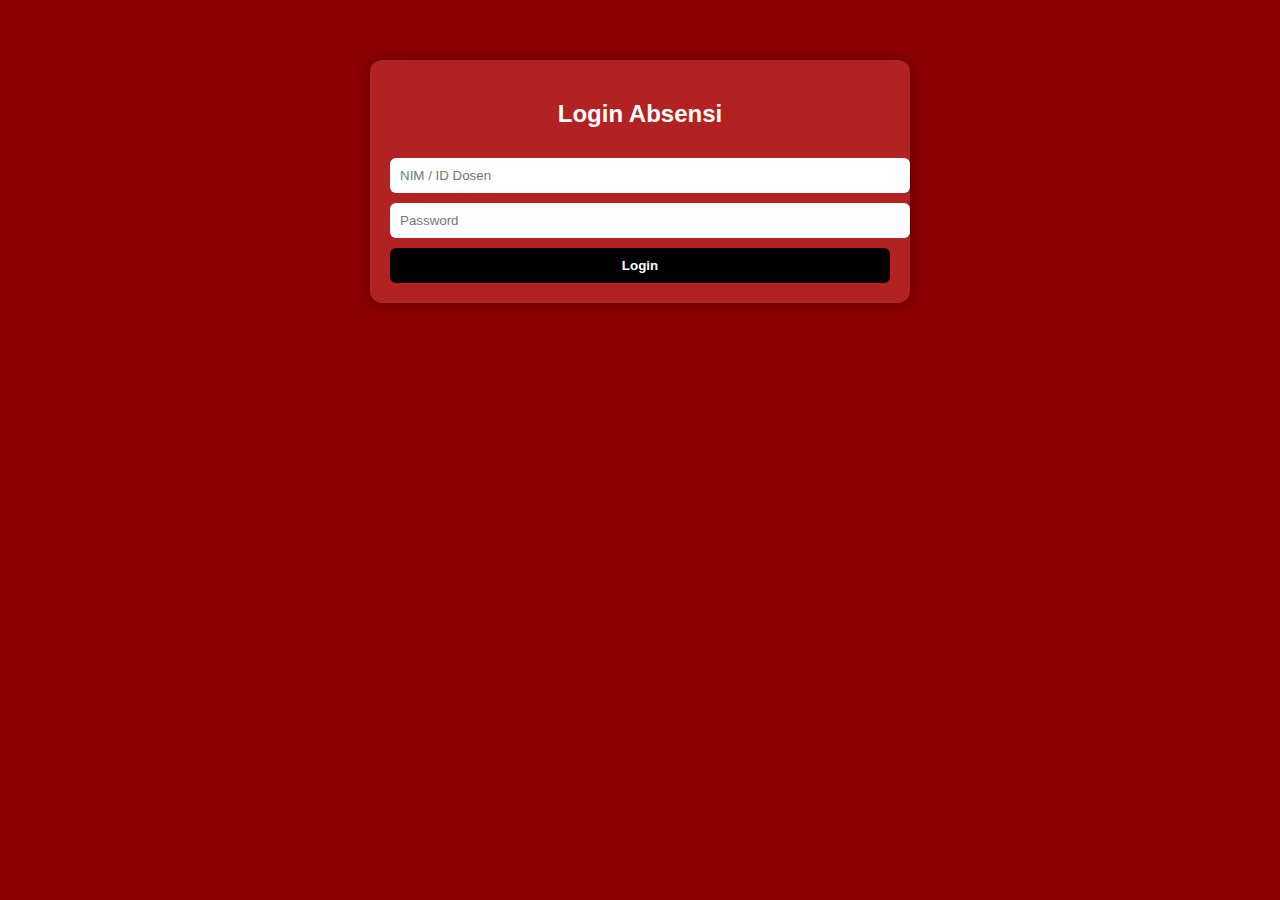
<file: absensi_onepage.html>
<!DOCTYPE html>
<html lang="id">
<head>
  <meta charset="UTF-8" />
  <meta name="viewport" content="width=device-width, initial-scale=1" />
  <title>Absensi Mahasiswa Hukum - One Page</title>
  <style>
    body {
      font-family: 'Segoe UI', sans-serif;
      background-color: #8b0000;
      color: white;
      margin: 0;
      padding: 0;
    }
    .container {
      max-width: 500px;
      margin: 60px auto;
      background: #b22222;
      padding: 20px;
      border-radius: 12px;
      box-shadow: 0 0 12px rgba(0, 0, 0, 0.4);
    }
    h2 {
      text-align: center;
    }
    input, button, select {
      width: 100%;
      padding: 10px;
      margin-top: 10px;
      border: none;
      border-radius: 6px;
    }
    input {
      background: #fff;
      color: #000;
    }
    button {
      background: black;
      color: white;
      font-weight: bold;
      cursor: pointer;
    }
    .dashboard {
      display: none;
    }
    .card {
      background: #fff;
      color: #000;
      padding: 10px;
      margin-top: 10px;
      border-radius: 8px;
    }
  </style>
</head>
<body>
  <div class="container" id="loginPage">
    <h2>Login Absensi</h2>
    <input type="text" id="loginId" placeholder="NIM / ID Dosen">
    <input type="password" id="loginPassword" placeholder="Password">
    <button onclick="login()">Login</button>
  </div>

  <div class="container dashboard" id="mahasiswaDashboard">
    <h2 id="mahasiswaWelcome"></h2>
    <div id="absenCards"></div>
    <button onclick="logout()">Logout</button>
  </div>

  <div class="container dashboard" id="dosenDashboard">
    <h2 id="dosenWelcome"></h2>
    <div id="dosenCards"></div>
    <button onclick="logout()">Logout</button>
  </div>

  <script>
    const users = {
      "123": { nama: "Ali", password: "123", role: "mahasiswa" },
      "456": { nama: "Budi", password: "456", role: "mahasiswa" },
      "789": { nama: "Cici", password: "789", role: "mahasiswa" },
      "dosen1": { nama: "Pak Darman", password: "admin1", role: "dosen", mataKuliah: ["Hukum Pidana", "Hukum Perdata"] },
      "dosen2": { nama: "Bu Rina", password: "admin2", role: "dosen", mataKuliah: ["Hukum Islam", "Hukum Dagang"] }
    };

    const jadwalHariIni = {
      "Hukum Pidana": [1],
      "Hukum Perdata": [2],
      "Hukum Islam": [3]
    };

    const kehadiran = {
      "123": {},
      "456": {},
      "789": {}
    };

    function getToday() {
      return new Date().toISOString().split("T")[0];
    }

    function login() {
      const id = document.getElementById("loginId").value.trim();
      const pass = document.getElementById("loginPassword").value.trim();
      const user = users[id];

      if (!user) return alert("User tidak ditemukan!");
      if (user.password !== pass) return alert("Password salah!");

      document.getElementById("loginPage").style.display = "none";

      if (user.role === "mahasiswa") {
        showMahasiswaUI(id, user);
      } else if (user.role === "dosen") {
        showDosenUI(user);
      }
    }

    function logout() {
      document.getElementById("loginPage").style.display = "block";
      document.getElementById("mahasiswaDashboard").style.display = "none";
      document.getElementById("dosenDashboard").style.display = "none";
    }

    function showMahasiswaUI(nim, data) {
      document.getElementById("mahasiswaDashboard").style.display = "block";
      document.getElementById("mahasiswaWelcome").innerText = `Halo, ${data.nama}`;
      const container = document.getElementById("absenCards");
      container.innerHTML = "";

      for (let matkul in jadwalHariIni) {
        const pertemuan = jadwalHariIni[matkul][0];
        const status = kehadiran[nim][matkul]?.[pertemuan] || "Belum Absen";

        const card = document.createElement("div");
        card.className = "card";
        card.innerHTML = `
          <h4>${matkul}</h4>
          <p>Pertemuan ke-${pertemuan}</p>
          <p>Status: ${status}</p>
          <button onclick="absen('${nim}', '${matkul}', ${pertemuan})">Absen</button>
        `;
        container.appendChild(card);
      }
    }

    function absen(nim, matkul, pertemuan) {
      if (!kehadiran[nim][matkul]) kehadiran[nim][matkul] = {};
      kehadiran[nim][matkul][pertemuan] = "hadir";
      alert(`Absen berhasil untuk ${matkul} pertemuan ke-${pertemuan}`);
      showMahasiswaUI(nim, users[nim]);
    }

    function showDosenUI(user) {
      document.getElementById("dosenDashboard").style.display = "block";
      document.getElementById("dosenWelcome").innerText = `Selamat datang, ${user.nama}`;
      const container = document.getElementById("dosenCards");
      container.innerHTML = "";

      for (let nim in kehadiran) {
        const mahasiswa = users[nim];
        for (let matkul of user.mataKuliah) {
          const pertemuan = jadwalHariIni[matkul]?.[0] || 1;
          const status = kehadiran[nim][matkul]?.[pertemuan] || "Belum Absen";

          const card = document.createElement("div");
          card.className = "card";
          card.innerHTML = `
            <strong>${mahasiswa.nama}</strong> - ${matkul}<br>
            Pertemuan ke-${pertemuan}: 
            <select onchange="updateStatus('${nim}', '${matkul}', ${pertemuan}, this.value)">
              <option value="hadir" ${status === "hadir" ? "selected" : ""}>Hadir</option>
              <option value="izin" ${status === "izin" ? "selected" : ""}>Izin</option>
              <option value="alpha" ${status === "alpha" ? "selected" : ""}>Alpha</option>
              <option value="Belum Absen" ${status === "Belum Absen" ? "selected" : ""}>Belum Absen</option>
            </select>
          `;
          container.appendChild(card);
        }
      }
    }

    function updateStatus(nim, matkul, pertemuan, status) {
      if (!kehadiran[nim][matkul]) kehadiran[nim][matkul] = {};
      kehadiran[nim][matkul][pertemuan] = status;
      alert(`Status diperbarui: ${nim} - ${matkul} - pertemuan ${pertemuan} = ${status}`);
    }
  </script>
</body>
</html>
</file>
